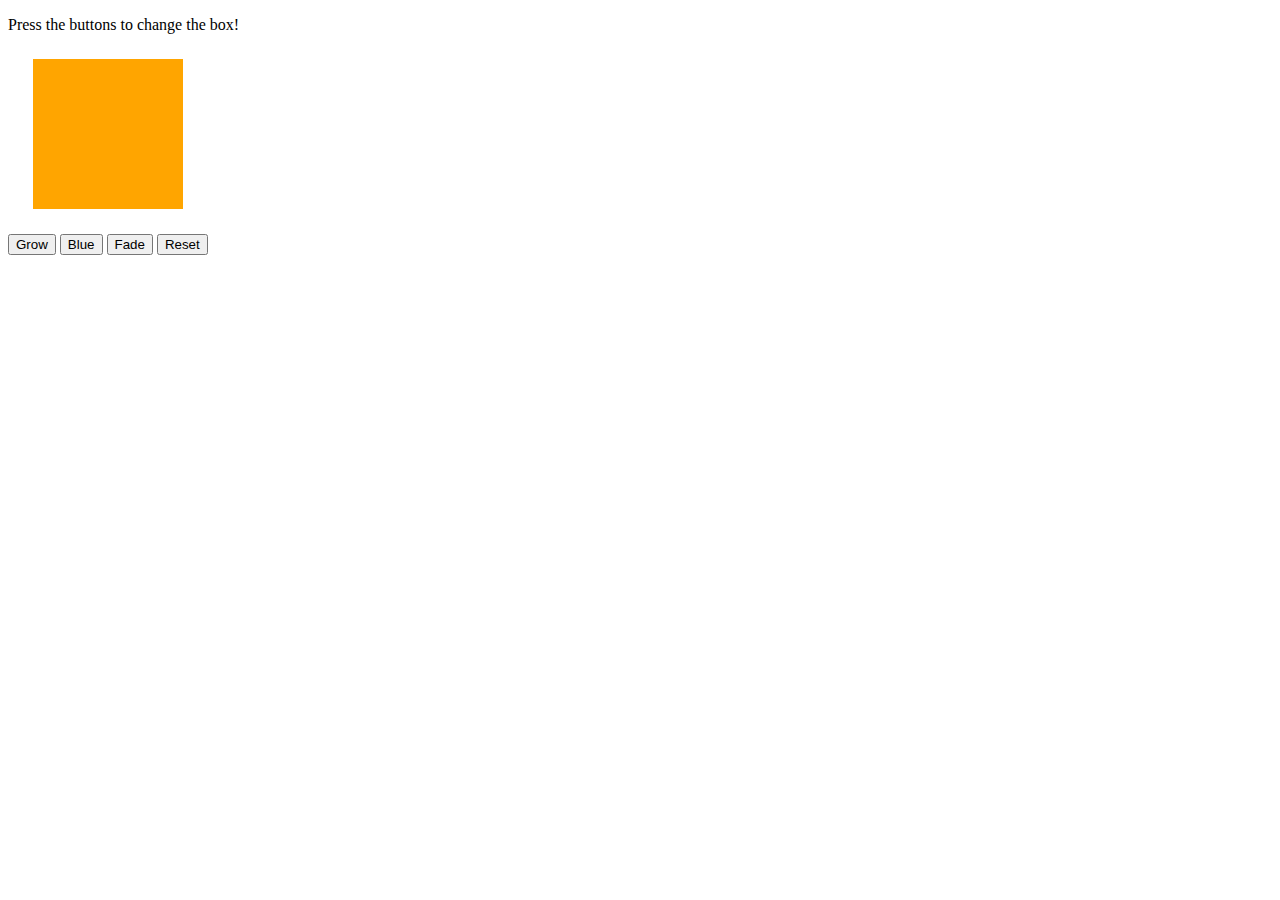
<file: Prework _AFH/Module 6/Index.html>
<!DOCTYPE html>
<html>
<head>
    <title>Jiggle Into JavaScript</title>
    <!-- <script type="text/javascript" src="https://cdnjs.cloudflare.com/ajax/libs/jquery/3.1.0/jquery.min.js"></script> -->
</head>
<body>
    

    <p>Press the buttons to change the box!</p>

    <div id="box" style="height:150px; width:150px; background-color:orange; margin:25px"></div>

    <button id="button1">Grow</button>
    <button id="button2">Blue</button>
    <button id="button3">Fade</button>
    <button id="button4">Reset</button>

    <script type="text/javascript" src="javascript.js"></script>

</body>
</html>
</file>
